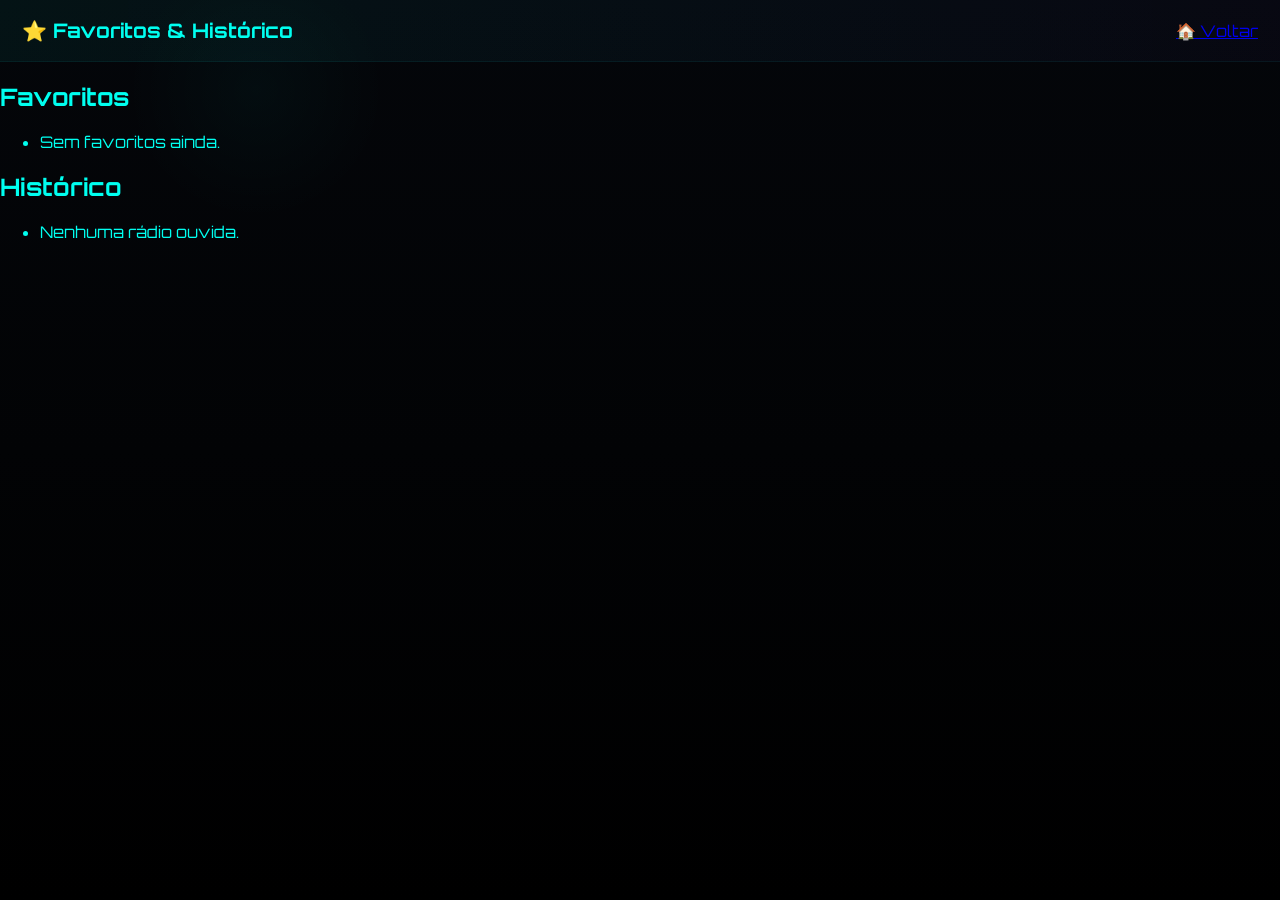
<file: templates/favoritos.html>
<!DOCTYPE html>
<html lang="pt">
<head>
  <meta charset="UTF-8">
  <meta name="viewport" content="width=device-width, initial-scale=1.0">
  <title>⭐ Favoritos & Histórico</title>
  <link rel="stylesheet" href="/static/style.css">
</head>
<body>
  <header>
    <h1>⭐ Favoritos & Histórico</h1>
    <a href="/" class="nav-btn">🏠 Voltar</a>
  </header>

  <main id="fav-container">
    <section>
      <h2>Favoritos</h2>
      <ul id="fav-list"></ul>
    </section>
    <section>
      <h2>Histórico</h2>
      <ul id="history-list"></ul>
    </section>
  </main>

  <script>
    const favList = document.getElementById("fav-list");
    const historyList = document.getElementById("history-list");

    const favs = JSON.parse(localStorage.getItem("angola_radio_fav_v3")) || [];
    const hist = JSON.parse(localStorage.getItem("angola_radio_hist_v3")) || [];

    if (favs.length === 0) favList.innerHTML = "<li>Sem favoritos ainda.</li>";
    else favList.innerHTML = favs.map(f => `<li>${f}</li>`).join("");

    if (hist.length === 0) historyList.innerHTML = "<li>Nenhuma rádio ouvida.</li>";
    else historyList.innerHTML = hist.map(h => `<li>${h}</li>`).join("");
  </script>
</body>
</html>
</file>
<file: static/style.css>
@import url('https://fonts.googleapis.com/css2?family=Orbitron:wght@500;700&display=swap');

:root {
  --neon: #00fff0;
  --neon-2: #7afcff;
  --accent: #7b4bff;
  --bg1: #04060a;
  --bg2: #000;
}

/* Base */
* {
  box-sizing: border-box;
}
body {
  margin: 0;
  font-family: 'Orbitron', sans-serif;
  color: var(--neon);
  background: radial-gradient(circle at 20% 10%, rgba(0,255,240,0.03), transparent 10%),
              linear-gradient(180deg, var(--bg1), var(--bg2));
  min-height: 100vh;
  display: flex;
  flex-direction: column;
  transition: background 0.4s ease, color 0.3s ease;
}

/* Header */
header {
  display: flex;
  justify-content: space-between;
  align-items: center;
  padding: 18px 22px;
  background: linear-gradient(90deg, rgba(0,255,240,0.05), rgba(123,75,255,0.03));
  border-bottom: 1px solid rgba(0,255,240,0.06);
}
header h1 {
  margin: 0;
  font-size: 1.25rem;
}
.btn {
  background: transparent;
  border: 1px solid rgba(0,255,240,0.12);
  color: var(--neon);
  padding: 8px 10px;
  border-radius: 8px;
  cursor: pointer;
  transition: 0.3s;
}
.btn:hover {
  border-color: var(--neon);
  box-shadow: 0 0 8px rgba(0,255,240,0.3);
}
.btn.small {
  padding: 6px;
}

/* Top controls */
.controls-top {
  display: flex;
  gap: 8px;
  justify-content: center;
  padding: 10px 0;
}

/* Content */
.content {
  flex: 1;
  padding: 12px 22px;
  display: flex;
  flex-direction: column;
  align-items: center;
}
.stations {
  width: 100%;
  max-width: 1100px;
  display: grid;
  grid-template-columns: repeat(auto-fill, minmax(220px, 1fr));
  gap: 16px;
}

/* Station Card */
.station {
  background: linear-gradient(180deg, rgba(255,255,255,0.02), rgba(255,255,255,0.01));
  border: 1px solid rgba(0,255,240,0.08);
  padding: 14px;
  border-radius: 12px;
  box-shadow: 0 6px 18px rgba(0,255,240,0.03);
  display: flex;
  flex-direction: column;
  align-items: center;
  gap: 10px;
  transition: transform 0.18s, box-shadow 0.18s;
}
.station:hover {
  transform: translateY(-6px);
  box-shadow: 0 18px 40px rgba(0,255,240,0.06);
}
.station .sname {
  font-weight: 700;
  text-align: center;
}
.station .station-actions {
  display: flex;
  gap: 8px;
}
.station button.play {
  background: linear-gradient(90deg, var(--neon), var(--accent));
  color: #000;
  border: none;
  padding: 8px 12px;
  border-radius: 10px;
  cursor: pointer;
  font-weight: 700;
}
.station.playing {
  box-shadow: 0 0 20px rgba(0,255,240,0.4);
}

/* Small station (popup) */
.station.small {
  padding: 10px;
  border-bottom: 1px solid rgba(0,255,240,0.03);
}

/* Footer / Player */
footer {
  padding: 12px 18px;
  border-top: 1px solid rgba(0,255,240,0.06);
  background: linear-gradient(180deg, rgba(0,0,0,0.6), rgba(0,0,0,0.85));
  position: sticky;
  bottom: 0;
  width: 100%;
  z-index: 10;
}

/* Agora a tocar */
#nowPlaying {
  text-align: center;
  font-size: 1.1rem;
  font-weight: 700;
  margin-bottom: 10px;
  color: var(--neon);
  text-shadow: 0 0 6px rgba(0, 255, 240, 0.7);
  transition: color 0.3s ease, text-shadow 0.3s ease;
}
#nowPlaying img {
  width: 64px;
  height: 64px;
  border-radius: 8px;
  object-fit: cover;
  margin-right: 10px;
  vertical-align: middle;
  border: 2px solid rgba(0,255,240,0.2);
}
#nowPlaying span {
  vertical-align: middle;
}

/* Player zone */
.player-top {
  display: flex;
  align-items: center;
  gap: 12px;
  justify-content: center;
  margin-bottom: 8px;
}
.cover {
  width: 72px;
  height: 72px;
  border-radius: 8px;
  object-fit: cover;
  border: 2px solid rgba(0,255,240,0.08);
}
.meta {
  display: flex;
  flex-direction: column;
  align-items: flex-start;
  min-width: 260px;
}
.station-name {
  font-size: 1rem;
  color: var(--neon);
}
.song-info {
  font-size: 0.95rem;
  color: var(--neon-2);
}
.player-row {
  display: flex;
  justify-content: center;
  padding-bottom: 8px;
}
audio {
  width: 45%;
  border-radius: 10px;
  border: 2px solid rgba(0,255,240,0.06);
  background: #000;
}

/* Popup */
.popup {
  position: fixed;
  inset: 0;
  display: flex;
  align-items: center;
  justify-content: center;
  background: rgba(0,0,0,0.85);
  z-index: 40;
}
.popup.hidden {
  display: none;
}
.popup-content {
  background: #111;
  color: var(--neon);
  padding: 18px;
  border-radius: 10px;
  width: 86%;
  max-width: 720px;
}
.popup-content h2 {
  margin-top: 0;
}

/* Hidden utility */
.hidden {
  display: none;
}

/* Light theme */
body.light {
  background: linear-gradient(180deg,#fff,#f3f3f3);
  color: #111;
}
body.light .station {
  background: #fff;
  border: 1px solid rgba(0,0,0,0.08);
  box-shadow: none;
}
body.light header {
  background: linear-gradient(90deg, rgba(0,0,0,0.03), rgba(0,0,0,0.03));
  color: #111;
}
body.light .btn {
  color: #111;
  border-color: rgba(0,0,0,0.12);
}
body.light .station-name {
  color: #111;
}
body.light .song-info {
  color: #444;
}
body.light #nowPlaying {
  color: #0056b3;
  text-shadow: 0 0 3px rgba(0,86,179,0.4);
}
body.light footer {
  background: linear-gradient(180deg, #f8f8f8, #e6e6e6);
  border-top: 1px solid rgba(0,0,0,0.08);
}
body.light audio {
  border: 1px solid rgba(0,0,0,0.1);
}
</file>
